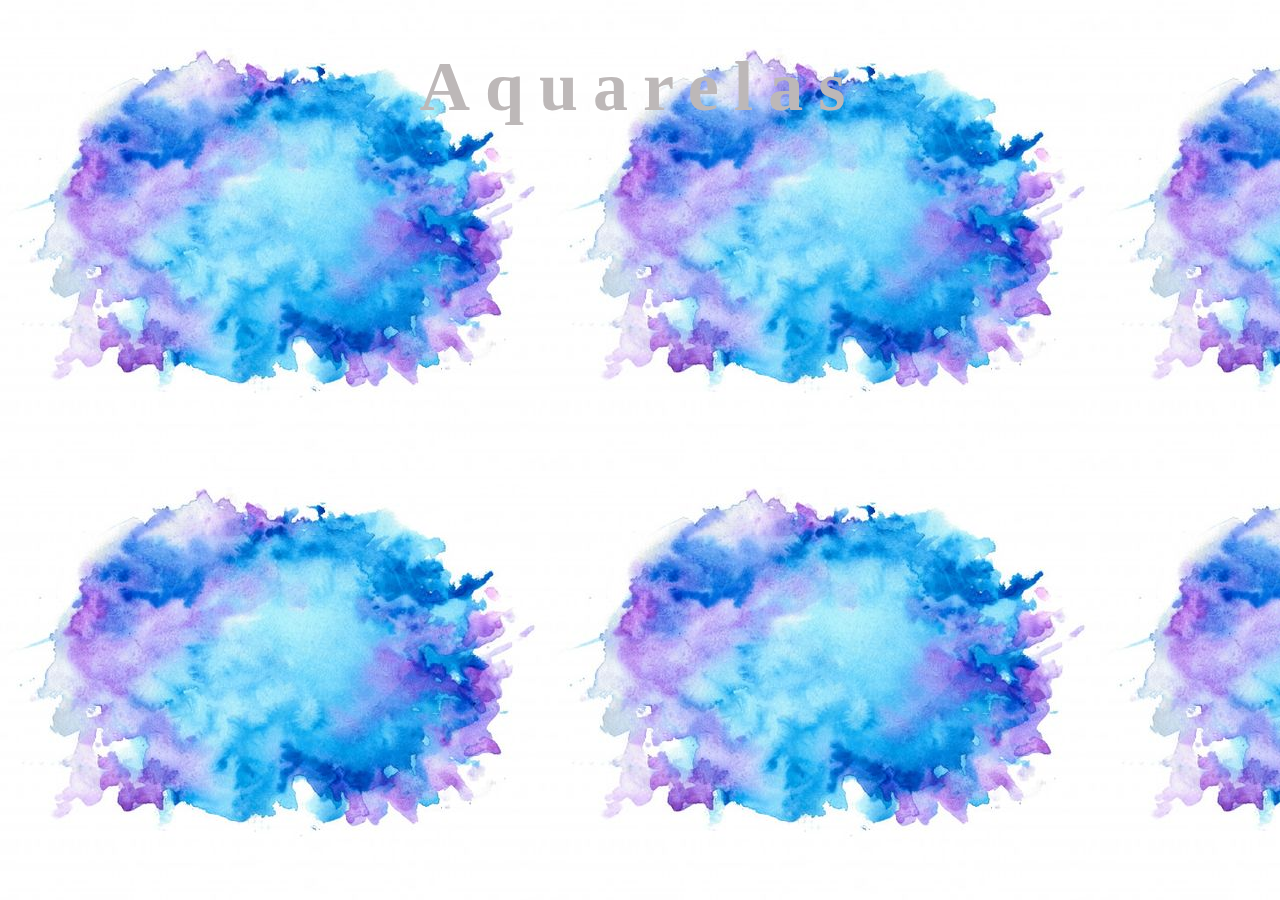
<file: aquarelas.html>
<!DOCTYPE html>
<html lang="en">
<head>
    <meta charset="UTF-8">
    <meta name="viewport" content="width=device-width, initial-scale=1.0">
    <link href="https://fonts.cdnfonts.com/css/billa-mount" rel="stylesheet">
                                
    <title>Aquarelas</title>
</head>
<body>
    <h1>Aquarelas</h1>
   <style>
    body {
        background-image: url("assets/img/fundo_aquarela.jpg");
    }
    h1 {
        color: #bdb8b8;
        text-align: center;
        letter-spacing: 15px;
        font-family: Bodoni (Giambattista Bodoni, 1790);                                                
        font-size: 70px;
                                                
    }
   </style> 
</body>
</html>
</file>
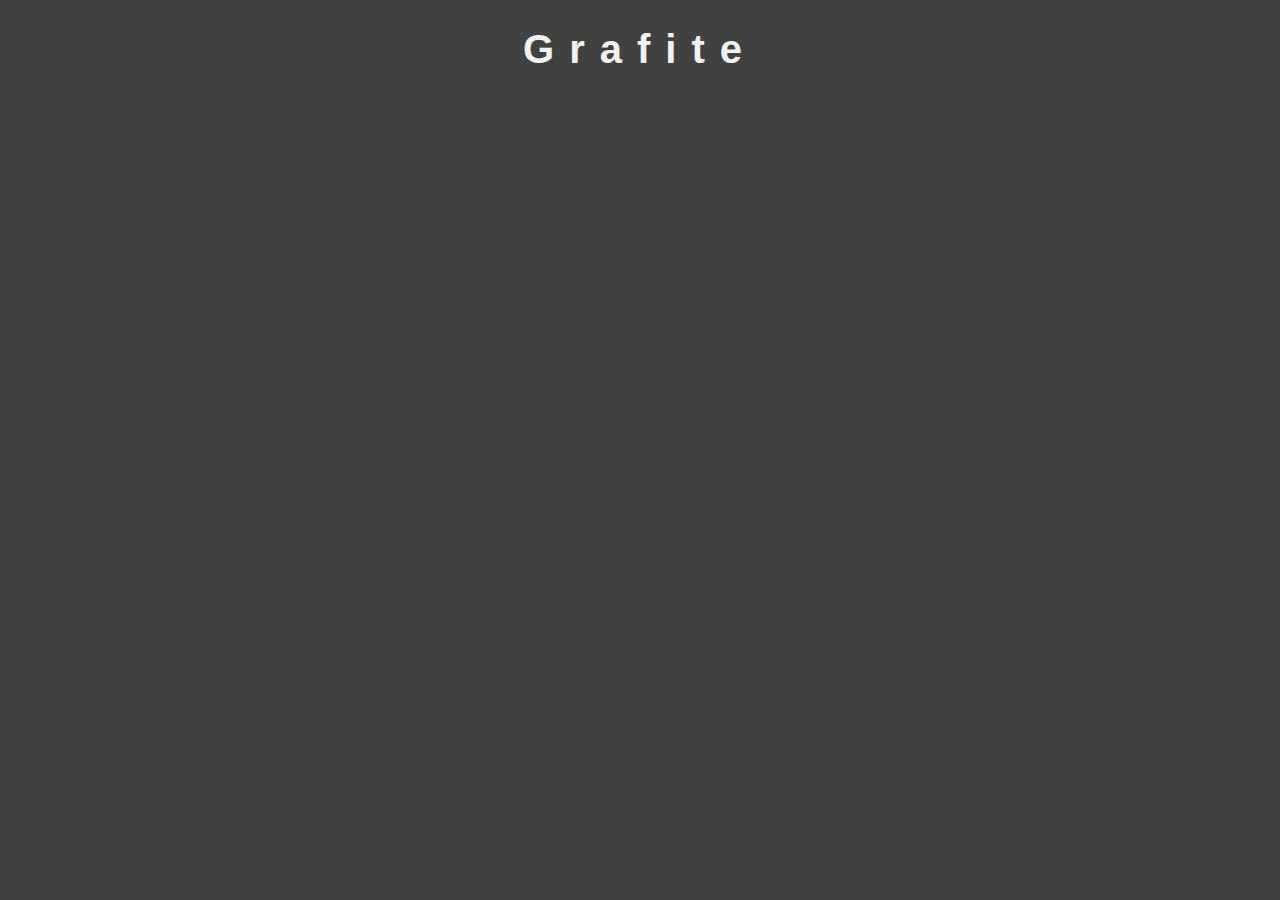
<file: artes-grafite.html>
<!DOCTYPE html>
<html lang="en">
<head>
    <meta charset="UTF-8">
    <meta name="viewport" content="width=device-width, initial-scale=1.0">
    <link href="https://fonts.cdnfonts.com/css/billa-mount" rel="stylesheet">
                                
    <title>Grafite</title>
</head>
<body>
    <h1>Grafite</h1>
   <style>
    body {
        background-color: #414141;
    }
    h1 {
        color: #f1f1f1;
        text-align: center;
        letter-spacing: 15px;
        font-family: 'Billa Mount', sans-serif;                                                
        font-size: 40px;
                                                
    }
   </style> 
</body>
</html>
</file>
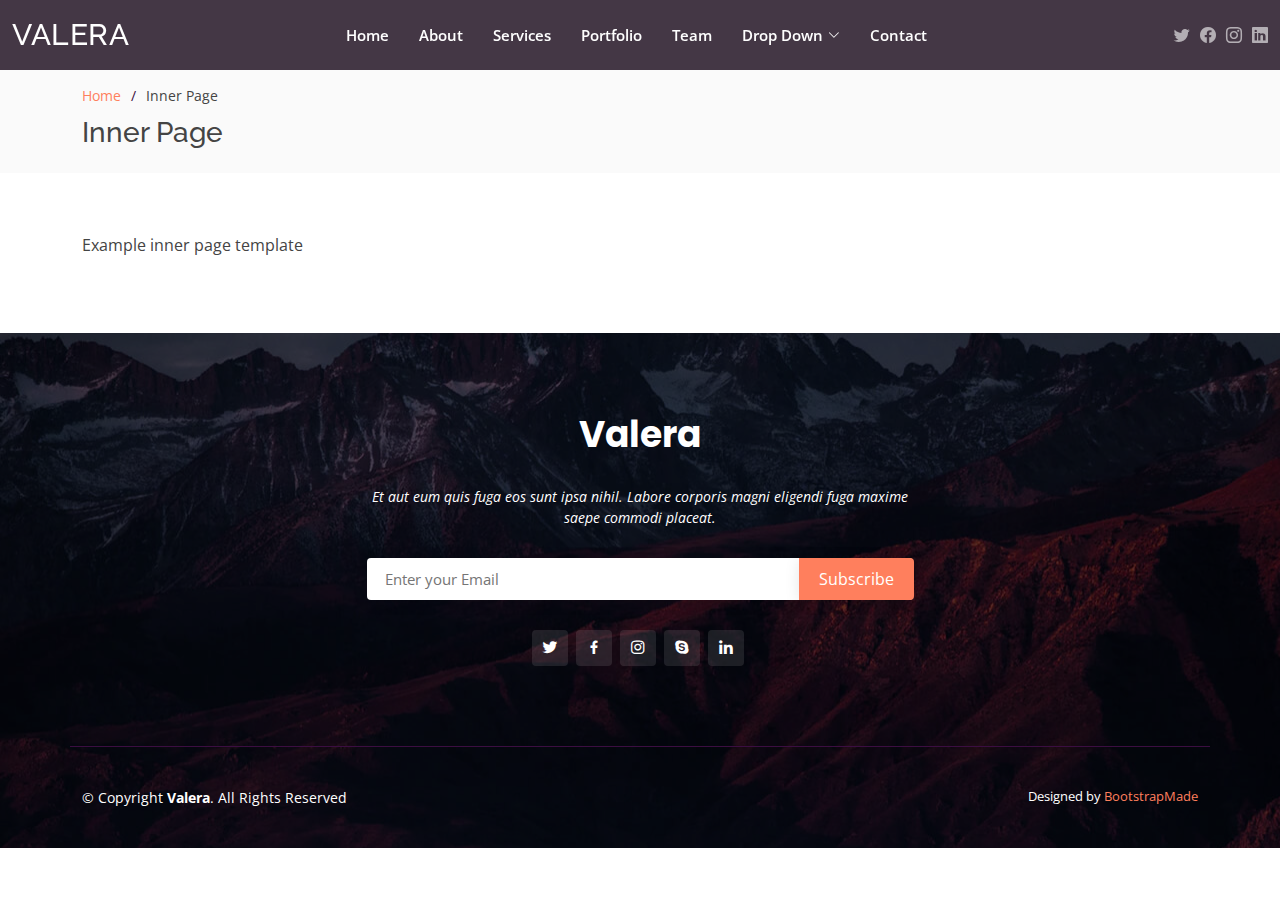
<file: inner-page.html>
<!DOCTYPE html>
<html lang="en">

<head>
  <meta charset="utf-8">
  <meta content="width=device-width, initial-scale=1.0" name="viewport">

  <title>Inner Page - Valera Bootstrap Template</title>
  <meta content="" name="description">
  <meta content="" name="keywords">

  <!-- Favicons -->
  <link href="assets/img/favicon.png" rel="icon">
  <link href="assets/img/apple-touch-icon.png" rel="apple-touch-icon">

  <!-- Google Fonts -->
  <link href="https://fonts.googleapis.com/css?family=Open+Sans:300,300i,400,400i,600,600i,700,700i|Raleway:300,300i,400,400i,500,500i,600,600i,700,700i|Poppins:300,300i,400,400i,500,500i,600,600i,700,700i" rel="stylesheet">

  <!-- Vendor CSS Files -->
  <link href="assets/vendor/bootstrap/css/bootstrap.min.css" rel="stylesheet">
  <link href="assets/vendor/bootstrap-icons/bootstrap-icons.css" rel="stylesheet">
  <link href="assets/vendor/boxicons/css/boxicons.min.css" rel="stylesheet">
  <link href="assets/vendor/glightbox/css/glightbox.min.css" rel="stylesheet">
  <link href="assets/vendor/remixicon/remixicon.css" rel="stylesheet">
  <link href="assets/vendor/swiper/swiper-bundle.min.css" rel="stylesheet">

  <!-- Template Main CSS File -->
  <link href="assets/css/style.css" rel="stylesheet">

  <!-- =======================================================
  * Template Name: Valera
  * Updated: May 30 2023 with Bootstrap v5.3.0
  * Template URL: https://bootstrapmade.com/valera-free-bootstrap-theme/
  * Author: BootstrapMade.com
  * License: https://bootstrapmade.com/license/
  ======================================================== -->
</head>

<body>

  <!-- ======= Header ======= -->
  <header id="header" class="d-flex align-items-center header-inner-pages">
    <div class="container-fluid d-flex align-items-center justify-content-lg-between">

      <h1 class="logo me-auto me-lg-0"><a href="index.html">Valera</a></h1>
      <!-- Uncomment below if you prefer to use an image logo -->
      <!-- <a href="index.html" class="logo me-auto me-lg-0"><img src="assets/img/logo.png" alt="" class="img-fluid"></a>-->

      <nav id="navbar" class="navbar order-last order-lg-0">
        <ul>
          <li><a class="nav-link scrollto " href="#hero">Home</a></li>
          <li><a class="nav-link scrollto" href="#about">About</a></li>
          <li><a class="nav-link scrollto" href="#services">Services</a></li>
          <li><a class="nav-link scrollto " href="#portfolio">Portfolio</a></li>
          <li><a class="nav-link scrollto" href="#team">Team</a></li>
          <li class="dropdown"><a href="#"><span>Drop Down</span> <i class="bi bi-chevron-down"></i></a>
            <ul>
              <li><a href="#">Drop Down 1</a></li>
              <li class="dropdown"><a href="#"><span>Deep Drop Down</span> <i class="bi bi-chevron-right"></i></a>
                <ul>
                  <li><a href="#">Deep Drop Down 1</a></li>
                  <li><a href="#">Deep Drop Down 2</a></li>
                  <li><a href="#">Deep Drop Down 3</a></li>
                  <li><a href="#">Deep Drop Down 4</a></li>
                  <li><a href="#">Deep Drop Down 5</a></li>
                </ul>
              </li>
              <li><a href="#">Drop Down 2</a></li>
              <li><a href="#">Drop Down 3</a></li>
              <li><a href="#">Drop Down 4</a></li>
            </ul>
          </li>
          <li><a class="nav-link scrollto" href="#contact">Contact</a></li>
        </ul>
        <i class="bi bi-list mobile-nav-toggle"></i>
      </nav><!-- .navbar -->

      <div class="header-social-links d-flex align-items-center">
        <a href="#" class="twitter"><i class="bi bi-twitter"></i></a>
        <a href="#" class="facebook"><i class="bi bi-facebook"></i></a>
        <a href="#" class="instagram"><i class="bi bi-instagram"></i></a>
        <a href="#" class="linkedin"><i class="bi bi-linkedin"></i></i></a>
      </div>

    </div>
  </header><!-- End Header -->

  <main id="main">

    <!-- ======= Breadcrumbs ======= -->
    <section id="breadcrumbs" class="breadcrumbs">
      <div class="container">

        <ol>
          <li><a href="index.html">Home</a></li>
          <li>Inner Page</li>
        </ol>
        <h2>Inner Page</h2>

      </div>
    </section><!-- End Breadcrumbs -->

    <section class="inner-page">
      <div class="container">
        <p>
          Example inner page template
        </p>
      </div>
    </section>

  </main><!-- End #main -->

  <!-- ======= Footer ======= -->
  <footer id="footer">

    <div class="footer-top">

      <div class="container">

        <div class="row  justify-content-center">
          <div class="col-lg-6">
            <h3>Valera</h3>
            <p>Et aut eum quis fuga eos sunt ipsa nihil. Labore corporis magni eligendi fuga maxime saepe commodi placeat.</p>
          </div>
        </div>

        <div class="row footer-newsletter justify-content-center">
          <div class="col-lg-6">
            <form action="" method="post">
              <input type="email" name="email" placeholder="Enter your Email"><input type="submit" value="Subscribe">
            </form>
          </div>
        </div>

        <div class="social-links">
          <a href="#" class="twitter"><i class="bx bxl-twitter"></i></a>
          <a href="#" class="facebook"><i class="bx bxl-facebook"></i></a>
          <a href="#" class="instagram"><i class="bx bxl-instagram"></i></a>
          <a href="#" class="google-plus"><i class="bx bxl-skype"></i></a>
          <a href="#" class="linkedin"><i class="bx bxl-linkedin"></i></a>
        </div>

      </div>
    </div>

    <div class="container footer-bottom clearfix">
      <div class="copyright">
        &copy; Copyright <strong><span>Valera</span></strong>. All Rights Reserved
      </div>
      <div class="credits">
        <!-- All the links in the footer should remain intact. -->
        <!-- You can delete the links only if you purchased the pro version. -->
        <!-- Licensing information: https://bootstrapmade.com/license/ -->
        <!-- Purchase the pro version with working PHP/AJAX contact form: https://bootstrapmade.com/valera-free-bootstrap-theme/ -->
        Designed by <a href="https://bootstrapmade.com/">BootstrapMade</a>
      </div>
    </div>
  </footer><!-- End Footer -->

  <div id="preloader"></div>
  <a href="#" class="back-to-top d-flex align-items-center justify-content-center"><i class="bi bi-arrow-up-short"></i></a>

  <!-- Vendor JS Files -->
  <script src="assets/vendor/purecounter/purecounter_vanilla.js"></script>
  <script src="assets/vendor/bootstrap/js/bootstrap.bundle.min.js"></script>
  <script src="assets/vendor/glightbox/js/glightbox.min.js"></script>
  <script src="assets/vendor/isotope-layout/isotope.pkgd.min.js"></script>
  <script src="assets/vendor/swiper/swiper-bundle.min.js"></script>
  <script src="assets/vendor/php-email-form/validate.js"></script>

  <!-- Template Main JS File -->
  <script src="assets/js/main.js"></script>

</body>

</html>
</file>
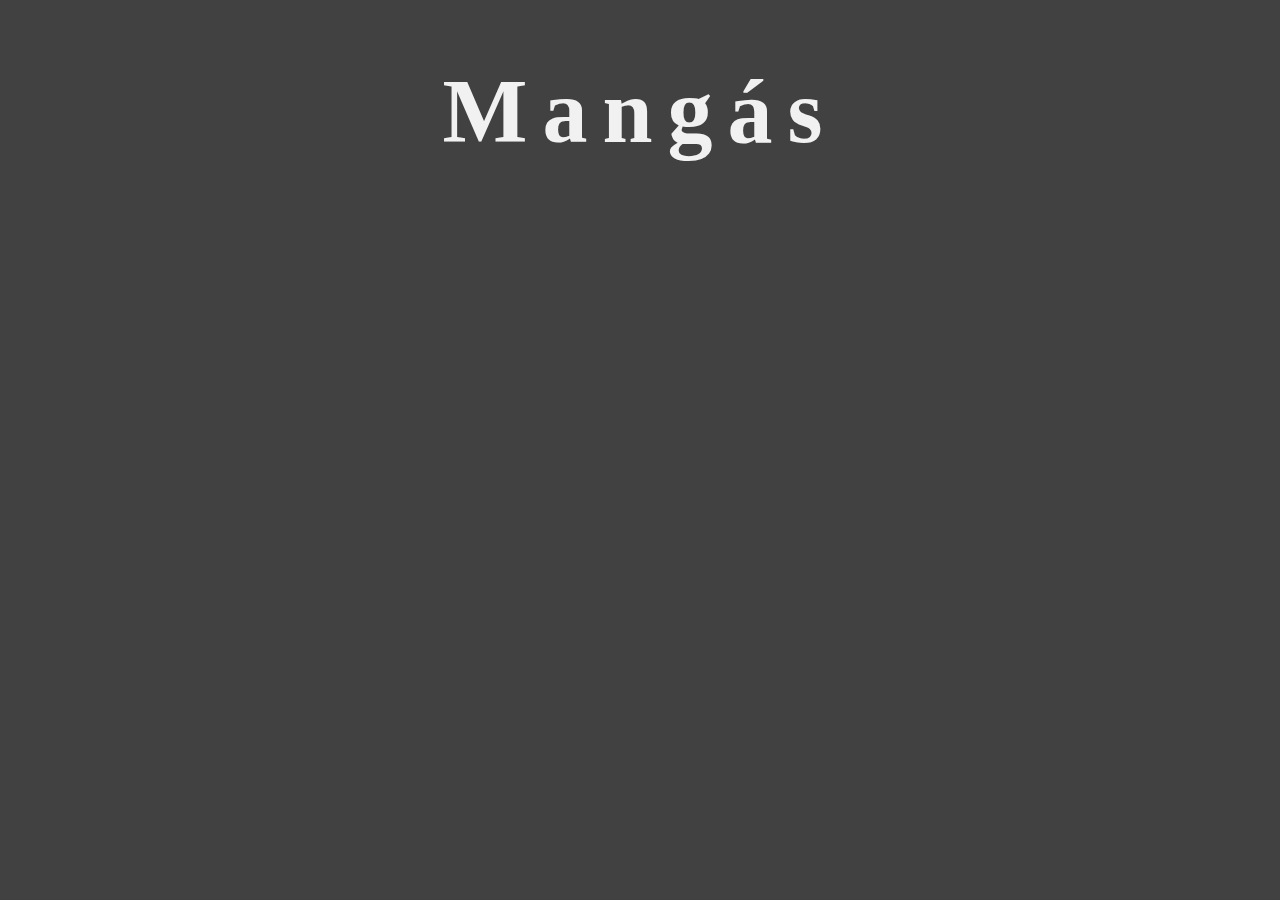
<file: mangas.html>
<!DOCTYPE html>
<html lang="en">
<head>
    <meta charset="UTF-8">
    <meta name="viewport" content="width=device-width, initial-scale=1.0">
    <link href="https://fonts.cdnfonts.com/css/billa-mount" rel="stylesheet">
                                
    <title>Mangá</title>
</head>
<body>
    <h1>Mangás</h1>
   <style>
    body {
        background-color: #414141;
    }
    h1 {
        color: #f1f1f1;
        text-align: center;
        letter-spacing: 15px;
        font-family: Cambria, Cochin, Georgia, Times, 'Times New Roman', serif;                                                
        font-size: 90px;
                                                
    }
   </style> 
</body>
</html>
</file>
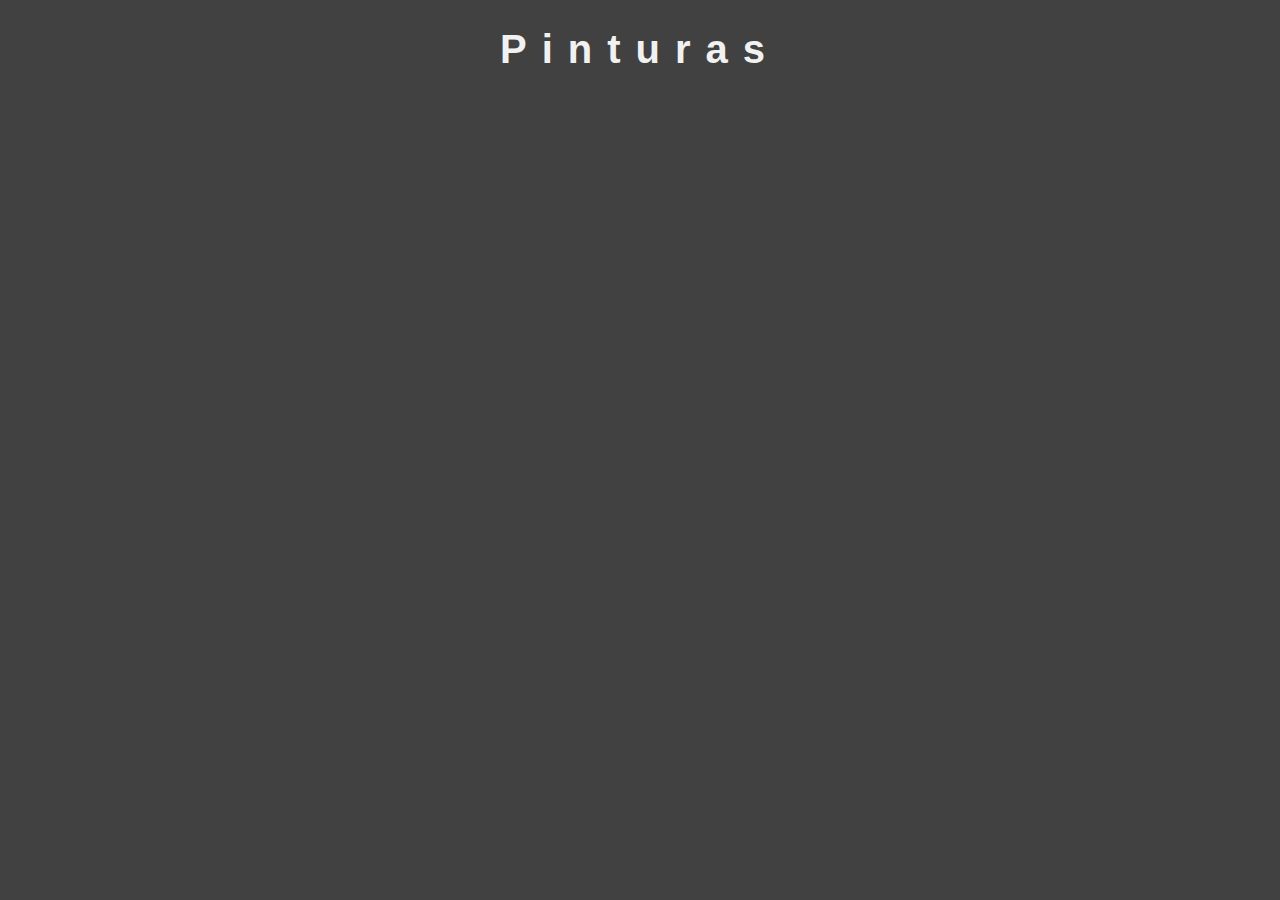
<file: pinturas.html>
<!DOCTYPE html>
<html lang="en">
<head>
    <meta charset="UTF-8">
    <meta name="viewport" content="width=device-width, initial-scale=1.0">
    <link href="https://fonts.cdnfonts.com/css/billa-mount" rel="stylesheet">
                                
    <title>Pinturas</title>
</head>
<body>
    <h1>Pinturas</h1>
   <style>
    body {
        background-color: #414141;
    }
    h1 {
        color: #f1f1f1;
        text-align: center;
        letter-spacing: 15px;
        font-family: 'Billa Mount', sans-serif;                                                
        font-size: 40px;
                                                
    }
   </style> 
</body>
</html>
</file>
<file: assets/css/style.css>
/**
* Template Name: Valera
* Updated: May 30 2023 with Bootstrap v5.3.0
* Template URL: https://bootstrapmade.com/valera-free-bootstrap-theme/
* Author: BootstrapMade.com
* License: https://bootstrapmade.com/license/
*/

/*--------------------------------------------------------------
# General
--------------------------------------------------------------*/
body {
  font-family: "Open Sans", sans-serif;
  color: #444444;
}

a {
  color: #ff7f5d;
  text-decoration: none;
}

a:hover {
  color: #ffa790;
  text-decoration: none;
}

h1,
h2,
h3,
h4,
h5,
h6 {
  font-family: "Raleway", sans-serif;
}

/*--------------------------------------------------------------
# Preloader
--------------------------------------------------------------*/
#preloader {
  position: fixed;
  top: 0;
  left: 0;
  right: 0;
  bottom: 0;
  z-index: 9999;
  overflow: hidden;
  background: #fff;
}

#preloader:before {
  content: "";
  position: fixed;
  top: calc(50% - 30px);
  left: calc(50% - 30px);
  border: 6px solid #ff7f5d;
  border-top-color: white;
  border-radius: 50%;
  width: 60px;
  height: 60px;
  animation: animate-preloader 1s linear infinite;
}

@keyframes animate-preloader {
  0% {
    transform: rotate(0deg);
  }

  100% {
    transform: rotate(360deg);
  }
}

/*--------------------------------------------------------------
# Back to top button
--------------------------------------------------------------*/
.back-to-top {
  position: fixed;
  visibility: hidden;
  opacity: 0;
  right: 15px;
  bottom: 15px;
  z-index: 996;
  background: #ff7f5d;
  width: 40px;
  height: 40px;
  border-radius: 4px;
  transition: all 0.4s;
}

.back-to-top i {
  font-size: 28px;
  color: #fff;
  line-height: 0;
}

.back-to-top:hover {
  background: #ff9f86;
  color: #fff;
}

.back-to-top.active {
  visibility: visible;
  opacity: 1;
}

/*--------------------------------------------------------------
# Header
--------------------------------------------------------------*/
#header {
  background: rgba(21, 5, 23, 0.25);
  transition: all 0.5s;
  z-index: 997;
  position: relative;
  height: 70px;
}

@media (max-width: 992px) {
  #header {
    height: 60px;
  }
}

#header.fixed-top,
#header.header-inner-pages {
  background: rgba(21, 5, 23, 0.8);
}

#header.fixed-top {
  position: fixed;
}

#header .logo {
  font-size: 30px;
  margin: 0;
  padding: 0;
  line-height: 1;
  font-weight: 500;
  letter-spacing: 0.5px;
  text-transform: uppercase;
}

#header .logo a {
  color: #fff;
}

#header .logo img {
  max-height: 40px;
}

.scrolled-offset {
  margin-top: 70px;
}

@media (max-width: 991px) {
  .scrolled-offset {
    margin-top: 60px;
  }
}

/*--------------------------------------------------------------
# Header Social Links
--------------------------------------------------------------*/
.header-social-links {
  padding-left: 20px;
}

.header-social-links a {
  color: rgba(255, 255, 255, 0.6);
  margin-left: 10px;
  display: inline-flex;
  align-items: center;
  justify-content: center;
  transition: 0.3s;
}

.header-social-links a i {
  line-height: 0;
}

.header-social-links a:hover {
  color: #fff;
}

@media (max-width: 768px) {
  .header-social-links {
    padding: 0 15px 0 0;
  }
}

/*--------------------------------------------------------------
# Navigation Menu
--------------------------------------------------------------*/
/**
* Desktop Navigation 
*/
.navbar {
  padding: 0;
}

.navbar ul {
  margin: 0;
  padding: 0;
  display: flex;
  list-style: none;
  align-items: center;
}

.navbar li {
  position: relative;
}

.navbar>ul>li {
  white-space: nowrap;
  padding: 10px 12px;
}

.navbar a,
.navbar a:focus {
  display: flex;
  align-items: center;
  justify-content: space-between;
  padding: 0 3px;
  font-size: 15px;
  font-weight: 600;
  white-space: nowrap;
  transition: 0.3s;
  color: white;
  position: relative;
}

.navbar a i,
.navbar a:focus i {
  font-size: 12px;
  line-height: 0;
  margin-left: 5px;
}

.navbar>ul>li>a:before {
  content: "";
  position: absolute;
  width: 100%;
  height: 2px;
  bottom: -7px;
  left: 0;
  background-color: #ff7f5d;
  visibility: hidden;
  width: 0px;
  transition: all 0.3s ease-in-out 0s;
}

.navbar a:hover:before,
.navbar li:hover>a:before,
.navbar .active:before {
  visibility: visible;
  width: 100%;
}

.navbar a:hover,
.navbar .active,
.navbar .active:focus,
.navbar li:hover>a {
  color: #fff;
}

.navbar .dropdown ul {
  display: block;
  position: absolute;
  left: 12px;
  top: calc(100% + 30px);
  margin: 0;
  padding: 10px 0;
  z-index: 99;
  opacity: 0;
  visibility: hidden;
  background: #fff;
  box-shadow: 0px 0px 30px rgba(127, 137, 161, 0.25);
  transition: 0.3s;
}

.navbar .dropdown ul li {
  min-width: 200px;
}

.navbar .dropdown ul a {
  padding: 10px 20px;
  font-size: 14px;
  text-transform: none;
  font-weight: 500;
  color: #150517;
}

.navbar .dropdown ul a i {
  font-size: 12px;
}

.navbar .dropdown ul a:hover,
.navbar .dropdown ul .active:hover,
.navbar .dropdown ul li:hover>a {
  color: #ff7f5d;
}

.navbar .dropdown:hover>ul {
  opacity: 1;
  top: 100%;
  visibility: visible;
}

.navbar .dropdown .dropdown ul {
  top: 0;
  left: calc(100% - 30px);
  visibility: hidden;
}

.navbar .dropdown .dropdown:hover>ul {
  opacity: 1;
  top: 0;
  left: 100%;
  visibility: visible;
}

@media (max-width: 1366px) {
  .navbar .dropdown .dropdown ul {
    left: -90%;
  }

  .navbar .dropdown .dropdown:hover>ul {
    left: -100%;
  }
}

/**
* Mobile Navigation 
*/
.mobile-nav-toggle {
  color: #fff;
  font-size: 28px;
  cursor: pointer;
  display: none;
  line-height: 0;
  transition: 0.5s;
}

@media (max-width: 991px) {
  .mobile-nav-toggle {
    display: block;
  }

  .navbar ul {
    display: none;
  }
}

.navbar-mobile {
  position: fixed;
  overflow: hidden;
  top: 0;
  right: 0;
  left: 0;
  bottom: 0;
  background: rgba(0, 0, 0, 0.9);
  transition: 0.3s;
  z-index: 999;
}

.navbar-mobile .mobile-nav-toggle {
  position: absolute;
  top: 15px;
  right: 15px;
}

.navbar-mobile ul {
  display: block;
  position: absolute;
  top: 55px;
  right: 15px;
  bottom: 15px;
  left: 15px;
  padding: 10px 0;
  background-color: #fff;
  overflow-y: auto;
  transition: 0.3s;
}

.navbar-mobile a,
.navbar-mobile a:focus {
  padding: 10px 20px;
  font-size: 15px;
  color: #150517;
}

.navbar-mobile>ul>li {
  padding: 0;
}

.navbar-mobile a:hover:before,
.navbar-mobile li:hover>a:before,
.navbar-mobile .active:before {
  visibility: hidden;
}

.navbar-mobile a:hover,
.navbar-mobile .active,
.navbar-mobile li:hover>a {
  color: #ff7f5d;
}

.navbar-mobile .getstarted,
.navbar-mobile .getstarted:focus {
  margin: 15px;
}

.navbar-mobile .dropdown ul {
  position: static;
  display: none;
  margin: 10px 20px;
  padding: 10px 0;
  z-index: 99;
  opacity: 1;
  visibility: visible;
  background: #fff;
  box-shadow: 0px 0px 30px rgba(127, 137, 161, 0.25);
}

.navbar-mobile .dropdown ul li {
  min-width: 200px;
}

.navbar-mobile .dropdown ul a {
  padding: 10px 20px;
}

.navbar-mobile .dropdown ul a i {
  font-size: 12px;
}

.navbar-mobile .dropdown ul a:hover,
.navbar-mobile .dropdown ul .active:hover,
.navbar-mobile .dropdown ul li:hover>a {
  color: #ff7f5d;
}

.navbar-mobile .dropdown>.dropdown-active {
  display: block;
}

/*--------------------------------------------------------------
# Hero Section
--------------------------------------------------------------*/
#hero {
  width: 100%;
  height: 100vh;
  background: url("../img/azul-aquarela.jpg") top center;
  background-size: cover;
  position: relative;
  margin-bottom: -70px;
}

@media (max-width: 992px) {
  #hero {
    margin-bottom: -60px;
  }
}

#hero:before {
  content: "";
  background: rgba(21, 5, 23, 0.5) linear-gradient(rgba(26, 0, 33, 0.5) 0%, rgba(26, 0, 33, 0.5) 5%, rgba(38, 6, 51, 0.5) 40%, rgba(47, 50, 147, 0.7) 76%, rgba(236, 97, 93, 0.7) 94%, rgba(236, 97, 93, 0.5) 100%) repeat scroll 0% 0%;
  position: absolute;
  bottom: 0;
  top: 0;
  left: 0;
  right: 0;
}

#hero .hero-container {
  position: absolute;
  bottom: 0;
  top: 0;
  left: 15px;
  right: 15px;
  display: flex;
  justify-content: center;
  align-items: center;
  flex-direction: column;
  text-align: center;
}

#hero h1 {
  margin: 0;
  font-size: 64px;
  font-weight: 700;
  line-height: 56px;
  text-transform: uppercase;
  color: #fff;
}

#hero h2 {
  color: #eee;
  margin: 15px 0 0 0;
  font-size: 24px;
}

#hero .btn-get-started {
  font-family: "Raleway", sans-serif;
  font-weight: 500;
  font-size: 16px;
  letter-spacing: 1px;
  display: inline-block;
  padding: 10px 40px;
  border-radius: 4px;
  transition: 0.5s;
  margin-top: 30px;
  border: 2px solid #fff;
  color: #fff;
}

#hero .btn-get-started:hover {
  background: #ff7f5d;
  border: 2px solid #ff7f5d;
}

@media (min-width: 1024px) {
  #hero {
    background-attachment: fixed;
  }
}

@media (max-width: 768px) {
  #hero h1 {
    font-size: 30px;
    line-height: 36px;
  }

  #hero h2 {
    font-size: 18px;
    line-height: 24px;
  }
}

/*--------------------------------------------------------------
# Sections General
--------------------------------------------------------------*/
section {
  padding: 60px 0;
  overflow: hidden;
}

.section-bg {
  background-color: #fafafa;
}

.section-title {
  text-align: center;
  padding-bottom: 30px;
}

.section-title h2 {
  font-size: 32px;
  font-weight: 700;
  margin-bottom: 20px;
  padding-bottom: 20px;
  position: relative;
}

.section-title h2::after {
  content: "";
  position: absolute;
  display: block;
  width: 50px;
  height: 3px;
  background: #ff7f5d;
  bottom: 0;
  left: calc(50% - 25px);
}

.section-title p {
  margin-bottom: 0;
  color: #919191;
  font-size: 14px;
}

/*--------------------------------------------------------------
# About
--------------------------------------------------------------*/
.about .content h3 {
  font-weight: 600;
  font-size: 26px;
}

.about .content ul {
  list-style: none;
  padding: 0;
}

.about .content ul li {
  padding-left: 28px;
  position: relative;
}

.about .content ul li+li {
  margin-top: 10px;
}

.about .content ul i {
  position: absolute;
  left: 0;
  top: 2px;
  font-size: 20px;
  color: #ff7f5d;
  line-height: 1;
}

.about .content p:last-child {
  margin-bottom: 0;
}

.about .content .btn-learn-more {
  font-family: "Raleway", sans-serif;
  font-weight: 600;
  font-size: 14px;
  letter-spacing: 1px;
  display: inline-block;
  padding: 12px 32px;
  border-radius: 5px;
  transition: 0.3s;
  line-height: 1;
  color: #ff7f5d;
  animation-delay: 0.8s;
  margin-top: 6px;
  border: 2px solid #ff7f5d;
}

.about .content .btn-learn-more:hover {
  background: #ff7f5d;
  color: #fff;
  text-decoration: none;
}

/*--------------------------------------------------------------
# Counts
--------------------------------------------------------------*/
.counts {
  padding: 0;
}

.counts .counters span {
  font-size: 48px;
  display: block;
  color: #ff7f5d;
}

.counts .counters p {
  padding: 0;
  margin: 0 0 20px 0;
  font-family: "Raleway", sans-serif;
  font-size: 14px;
}

/*--------------------------------------------------------------
# Our Values
--------------------------------------------------------------*/
.card-text {
  text-align: justify;
}
.our-values .card {
  border: 0;
  padding: 160px 20px 20px 20px;
  position: relative;
  width: 100%;
  background-size: cover;
  background-repeat: no-repeat;
  background-position: center center;
}

.our-values .card-body {
  z-index: 10;
  background: rgba(255, 255, 255, 0.9);
  padding: 15px 30px;
  box-shadow: 0px 2px 15px rgba(0, 0, 0, 0.1);
  transition: 0.3s;
  transition: ease-in-out 0.4s;
  border-radius: 5px;
}

.our-values .card-title {
  font-weight: 700;
  text-align: center;
  margin-bottom: 15px;
}

.our-values .card-title a {
  color: #150517;
}

.our-values .card-text {
  color: #5e5e5e;
}

.our-values .read-more a {
  color: #777777;
  text-transform: uppercase;
  font-weight: 600;
  font-size: 12px;
  transition: 0.4s;
}

.our-values .read-more a:hover {
  text-decoration: underline;
}

.our-values .card:hover .card-body {
  background: #ff7f5d;
}

.our-values .card:hover .read-more a,
.our-values .card:hover .card-title,
.our-values .card:hover .card-title a,
.our-values .card:hover .card-text {
  color: #fff;
}

/*--------------------------------------------------------------
# Clients
--------------------------------------------------------------*/
.clients {
  padding: 15px 0;
  text-align: center;
}

.clients img {
  max-width: 45%;
  transition: all 0.4s ease-in-out;
  display: inline-block;
  padding: 15px 0;
  filter: grayscale(100);
}

.clients img:hover {
  filter: none;
  transform: scale(1.15);
}

@media (max-width: 768px) {
  .clients img {
    max-width: 40%;
  }
}

/*--------------------------------------------------------------
# Services
--------------------------------------------------------------*/
.services .icon-box {
  padding: 30px;
  position: relative;
  overflow: hidden;
  border-radius: 10px;
  background: #fff;
  box-shadow: 0 10px 29px 0 rgba(68, 88, 144, 0.1);
  transition: all 0.3s ease-in-out;
  height: 100%;
}

.services .icon-box:hover {
  transform: translateY(-5px);
}

.services .icon {
  position: absolute;
  left: -20px;
  top: calc(50% - 30px);
}

.services .icon i {
  font-size: 64px;
  line-height: 1;
  transition: 0.5s;
}

.services .title {
  margin-left: 40px;
  font-weight: 700;
  margin-bottom: 15px;
  font-size: 18px;
}

.services .title a {
  color: #111;
}

.services .icon-box:hover .title a {
  color: #ff7f5d;
}

.services .description {
  font-size: 14px;
  margin-left: 40px;
  line-height: 24px;
  margin-bottom: 0;
}

/*--------------------------------------------------------------
# Testimonials
--------------------------------------------------------------*/
.testimonials .testimonials-carousel,
.testimonials .testimonials-slider {
  overflow: hidden;
}

.testimonials .testimonial-item {
  box-sizing: content-box;
  min-height: 320px;
}

.testimonials .testimonial-item .testimonial-img {
  width: 90px;
  border-radius: 50%;
  margin: -40px 0 0 40px;
  position: relative;
  z-index: 2;
  border: 6px solid #fff;
}

.testimonials .testimonial-item h3 {
  font-size: 18px;
  font-weight: bold;
  margin: 10px 0 5px 45px;
  color: #111;
}

.testimonials .testimonial-item h4 {
  font-size: 14px;
  color: #999;
  margin: 0 0 0 45px;
}

.testimonials .testimonial-item .quote-icon-left,
.testimonials .testimonial-item .quote-icon-right {
  color: #ffbbaa;
  font-size: 26px;
}

.testimonials .testimonial-item .quote-icon-left {
  display: inline-block;
  left: -5px;
  position: relative;
}

.testimonials .testimonial-item .quote-icon-right {
  display: inline-block;
  right: -5px;
  position: relative;
  top: 10px;
}

.testimonials .testimonial-item p {
  font-style: italic;
  margin: 0 15px 0 15px;
  padding: 20px 20px 60px 20px;
  background: #fff;
  position: relative;
  border-radius: 6px;
  position: relative;
  z-index: 1;
}

.testimonials .swiper-pagination {
  margin-top: 20px;
  position: relative;
}

.testimonials .swiper-pagination .swiper-pagination-bullet {
  width: 12px;
  height: 12px;
  background-color: #fff;
  opacity: 1;
  border: 1px solid #ff7f5d;
}

.testimonials .swiper-pagination .swiper-pagination-bullet-active {
  background-color: #ff7f5d;
}

/*--------------------------------------------------------------
# Cta
--------------------------------------------------------------*/
.cta {
  background: #280a2c;
  background-size: cover;
  padding: 60px 0;
}

.cta h3 {
  color: #fff;
  font-size: 28px;
  font-weight: 700;
}

.cta p {
  color: #fff;
}

.cta .cta-btn {
  font-family: "Raleway", sans-serif;
  font-weight: 500;
  font-size: 14px;
  letter-spacing: 1px;
  display: inline-block;
  padding: 10px 35px;
  border-radius: 4px;
  transition: 0.5s;
  margin-top: 10px;
  border: 2px solid #fff;
  color: #fff;
}

.cta .cta-btn:hover {
  background: #ff7f5d;
  border: 2px solid #ff7f5d;
}

/*--------------------------------------------------------------
# Portfolio
--------------------------------------------------------------*/
.portfolio #portfolio-flters {
  list-style: none;
  margin-bottom: 20px;
}

.portfolio #portfolio-flters li {
  cursor: pointer;
  display: inline-block;
  margin: 0 15px 10px 15px;
  font-size: 16px;
  font-weight: 600;
  line-height: 1;
  text-transform: uppercase;
  color: #444444;
  transition: all 0.3s ease-in-out;
}

.portfolio #portfolio-flters li:hover,
.portfolio #portfolio-flters li.filter-active {
  color: #ff7f5d;
}

.portfolio #portfolio-flters li.filter-active::before,
.portfolio #portfolio-flters li.filter-active::after {
  color: #ff7f5d;
}

.portfolio .portfolio-item {
  margin-bottom: 30px;
}

.portfolio .portfolio-item .portfolio-img {
  overflow: hidden;
}

.portfolio .portfolio-item .portfolio-img img {
  transition: all 0.5s ease-in-out;
}

.portfolio .portfolio-item .portfolio-info {
  opacity: 0;
  position: absolute;
  left: 15px;
  bottom: 0;
  z-index: 3;
  right: 15px;
  transition: all ease-in-out 0.3s;
  background: rgba(0, 0, 0, 0.5);
  padding: 10px 15px;
}

.portfolio .portfolio-item .portfolio-info h4 {
  font-size: 18px;
  color: #fff;
  font-weight: 600;
  color: #fff;
  margin-bottom: 0px;
}

.portfolio .portfolio-item .portfolio-info p {
  color: white;
  font-size: 14px;
  margin-bottom: 0;
}

.portfolio .portfolio-item .portfolio-info .preview-link,
.portfolio .portfolio-item .portfolio-info .details-link {
  position: absolute;
  right: 40px;
  font-size: 24px;
  top: calc(50% - 18px);
  color: #fff;
  transition: 0.3s;
}

.portfolio .portfolio-item .portfolio-info .preview-link:hover,
.portfolio .portfolio-item .portfolio-info .details-link:hover {
  color: #ff7f5d;
}

.portfolio .portfolio-item .portfolio-info .details-link {
  right: 10px;
}

.portfolio .portfolio-item:hover .portfolio-img img {
  transform: scale(1.2);
}

.portfolio .portfolio-item:hover .portfolio-info {
  opacity: 1;
}

/*--------------------------------------------------------------
# Portfolio Details
--------------------------------------------------------------*/
.portfolio-details {
  padding-top: 40px;
}

.portfolio-details .portfolio-details-slider img {
  width: 100%;
}

.portfolio-details .portfolio-details-slider .swiper-pagination {
  margin-top: 20px;
  position: relative;
}

.portfolio-details .portfolio-details-slider .swiper-pagination .swiper-pagination-bullet {
  width: 12px;
  height: 12px;
  background-color: #fff;
  opacity: 1;
  border: 1px solid #ff7f5d;
}

.portfolio-details .portfolio-details-slider .swiper-pagination .swiper-pagination-bullet-active {
  background-color: #ff7f5d;
}

.portfolio-details .portfolio-info {
  padding: 30px;
  box-shadow: 0px 0 30px rgba(21, 5, 23, 0.08);
}

.portfolio-details .portfolio-info h3 {
  font-size: 22px;
  font-weight: 700;
  margin-bottom: 20px;
  padding-bottom: 20px;
  border-bottom: 1px solid #eee;
}

.portfolio-details .portfolio-info ul {
  list-style: none;
  padding: 0;
  font-size: 15px;
}

.portfolio-details .portfolio-info ul li+li {
  margin-top: 10px;
}

.portfolio-details .portfolio-description {
  padding-top: 30px;
}

.portfolio-details .portfolio-description h2 {
  font-size: 26px;
  font-weight: 700;
  margin-bottom: 20px;
}

.portfolio-details .portfolio-description p {
  padding: 0;
}

/*--------------------------------------------------------------
# Team
--------------------------------------------------------------*/
.team .member {
  margin-bottom: 20px;
  overflow: hidden;
  border-radius: 4px;
  background: #fff;
  box-shadow: 0 0 15px rgba(0, 0, 0, 0.05);
}

.team .member .member-img {
  position: relative;
  overflow: hidden;
}

.team .member .social {
  position: absolute;
  left: 0;
  bottom: 30px;
  right: 0;
  opacity: 0;
  transition: ease-in-out 0.3s;
  display: flex;
  justify-content: center;
  align-items: center;
}

.team .member .social a {
  transition: color 0.3s;
  color: #150517;
  margin: 0 3px;
  border-radius: 4px;
  width: 36px;
  height: 36px;
  background: rgba(255, 127, 93, 0.8);
  display: flex;
  justify-content: center;
  align-items: center;
  transition: ease-in-out 0.3s;
  color: #fff;
}

.team .member .social a i {
  line-height: 0;
}

.team .member .social a:hover {
  background: #ff7f5d;
}

.team .member .social i {
  font-size: 18px;
}

.team .member .member-info {
  padding: 25px 15px;
}

.team .member .member-info h4 {
  font-weight: 700;
  margin-bottom: 5px;
  font-size: 18px;
  color: #150517;
}

.team .member .member-info span {
  display: block;
  font-size: 13px;
  font-weight: 400;
  color: #aaaaaa;
}

.team .member .member-info p {
  font-style: italic;
  font-size: 14px;
  line-height: 26px;
  color: #777777;
}

.team .member:hover .social {
  opacity: 1;
  bottom: 15px;
}

/*--------------------------------------------------------------
# Pricing
--------------------------------------------------------------*/
.pricing .box {
  padding: 20px;
  background: #fff;
  text-align: center;
  box-shadow: 0px 0px 4px rgba(0, 0, 0, 0.12);
  border-radius: 5px;
  position: relative;
  overflow: hidden;
}

.pricing h3 {
  font-weight: 400;
  margin: -20px -20px 20px -20px;
  padding: 20px 15px;
  font-size: 16px;
  font-weight: 600;
  color: #777777;
  background: #f8f8f8;
}

.pricing h4 {
  font-size: 36px;
  color: #ff7f5d;
  font-weight: 600;
  font-family: "Poppins", sans-serif;
  margin-bottom: 20px;
}

.pricing h4 sup {
  font-size: 20px;
  top: -15px;
  left: -3px;
}

.pricing h4 span {
  color: #bababa;
  font-size: 16px;
  font-weight: 300;
}

.pricing ul {
  padding: 0;
  list-style: none;
  color: #444444;
  text-align: center;
  line-height: 20px;
  font-size: 14px;
}

.pricing ul li {
  padding-bottom: 16px;
}

.pricing ul i {
  color: #ff7f5d;
  font-size: 18px;
  padding-right: 4px;
}

.pricing ul .na {
  color: #ccc;
  text-decoration: line-through;
}

.pricing .btn-wrap {
  margin: 20px -20px -20px -20px;
  padding: 20px 15px;
  background: #f8f8f8;
  text-align: center;
}

.pricing .btn-buy {
  background: #ff7f5d;
  display: inline-block;
  padding: 8px 35px 9px 35px;
  border-radius: 4px;
  color: #fff;
  transition: none;
  font-size: 14px;
  font-weight: 400;
  font-family: "Raleway", sans-serif;
  font-weight: 600;
  transition: 0.3s;
}

.pricing .btn-buy:hover {
  background: #ff9377;
}

.pricing .featured h3 {
  color: #fff;
  background: #ff7f5d;
}

.pricing .advanced {
  width: 200px;
  position: absolute;
  top: 18px;
  right: -68px;
  transform: rotate(45deg);
  z-index: 1;
  font-size: 14px;
  padding: 1px 0 3px 0;
  background: #ff7f5d;
  color: #fff;
}

/*--------------------------------------------------------------
# Frequently Asked Questions
--------------------------------------------------------------*/
.faq .faq-list {
  padding: 0 100px;
}

.faq .faq-list ul {
  padding: 0;
  list-style: none;
}

.faq .faq-list li+li {
  margin-top: 15px;
}

.faq .faq-list li {
  padding: 20px;
  background: #fff;
  border-radius: 4px;
  position: relative;
}

.faq .faq-list a {
  display: block;
  position: relative;
  font-family: "Poppins", sans-serif;
  font-size: 16px;
  line-height: 24px;
  font-weight: 500;
  padding: 0 30px;
  outline: none;
  cursor: pointer;
}

.faq .faq-list .icon-help {
  font-size: 24px;
  position: absolute;
  right: 0;
  left: 20px;
  color: #ffa790;
}

.faq .faq-list .icon-show,
.faq .faq-list .icon-close {
  font-size: 24px;
  position: absolute;
  right: 0;
  top: 0;
}

.faq .faq-list p {
  margin-bottom: 0;
  padding: 10px 0 0 0;
}

.faq .faq-list .icon-show {
  display: none;
}

.faq .faq-list a.collapsed {
  color: #343a40;
}

.faq .faq-list a.collapsed:hover {
  color: #ff7f5d;
}

.faq .faq-list a.collapsed .icon-show {
  display: inline-block;
}

.faq .faq-list a.collapsed .icon-close {
  display: none;
}

@media (max-width: 1200px) {
  .faq .faq-list {
    padding: 0;
  }
}

/*--------------------------------------------------------------
# Contact
--------------------------------------------------------------*/
.contact .info {
  width: 100%;
  background: #fff;
}

.contact .info i {
  font-size: 20px;
  color: #ff7f5d;
  float: left;
  width: 44px;
  height: 44px;
  background: #fff8f6;
  display: flex;
  justify-content: center;
  align-items: center;
  border-radius: 50px;
  transition: all 0.3s ease-in-out;
}

.contact .info h4 {
  padding: 0 0 0 60px;
  font-size: 22px;
  font-weight: 600;
  margin-bottom: 5px;
  color: #150517;
}

.contact .info p {
  padding: 0 0 0 60px;
  margin-bottom: 0;
  font-size: 14px;
  color: #62176b;
}

.contact .info .email,
.contact .info .phone {
  margin-top: 40px;
}

.contact .info .email:hover i,
.contact .info .address:hover i,
.contact .info .phone:hover i {
  background: #ff7f5d;
  color: #fff;
}

.contact .php-email-form {
  width: 100%;
  background: #fff;
}

.contact .php-email-form .form-group {
  padding-bottom: 8px;
}

.contact .php-email-form .error-message {
  display: none;
  color: #fff;
  background: #ed3c0d;
  text-align: left;
  padding: 15px;
  font-weight: 600;
}

.contact .php-email-form .error-message br+br {
  margin-top: 25px;
}

.contact .php-email-form .sent-message {
  display: none;
  color: #fff;
  background: #18d26e;
  text-align: center;
  padding: 15px;
  font-weight: 600;
}

.contact .php-email-form .loading {
  display: none;
  background: #fff;
  text-align: center;
  padding: 15px;
}

.contact .php-email-form .loading:before {
  content: "";
  display: inline-block;
  border-radius: 50%;
  width: 24px;
  height: 24px;
  margin: 0 10px -6px 0;
  border: 3px solid #18d26e;
  border-top-color: #eee;
  animation: animate-loading 1s linear infinite;
}

.contact .php-email-form input,
.contact .php-email-form textarea {
  border-radius: 4px;
  box-shadow: none;
  font-size: 14px;
}

.contact .php-email-form input:focus,
.contact .php-email-form textarea:focus {
  border-color: #ff7f5d;
}

.contact .php-email-form input {
  height: 44px;
}

.contact .php-email-form textarea {
  padding: 10px 12px;
}

.contact .php-email-form button[type=submit] {
  background: #ff7f5d;
  border: 0;
  padding: 10px 24px;
  color: #fff;
  transition: 0.4s;
  border-radius: 4px;
}

.contact .php-email-form button[type=submit]:hover {
  background: #ff9377;
}

@keyframes animate-loading {
  0% {
    transform: rotate(0deg);
  }

  100% {
    transform: rotate(360deg);
  }
}

/*--------------------------------------------------------------
# Breadcrumbs
--------------------------------------------------------------*/
.breadcrumbs {
  padding: 15px 0;
  background: #fafafa;
  min-height: 40px;
}

.breadcrumbs h2 {
  font-size: 28px;
  font-weight: 500;
}

.breadcrumbs ol {
  display: flex;
  flex-wrap: wrap;
  list-style: none;
  padding: 0 0 10px 0;
  margin: 0;
  font-size: 14px;
}

.breadcrumbs ol li+li {
  padding-left: 10px;
}

.breadcrumbs ol li+li::before {
  display: inline-block;
  padding-right: 10px;
  color: #3b0e41;
  content: "/";
}

/*--------------------------------------------------------------
# Footer
--------------------------------------------------------------*/
#footer {
  background: url("../img/footer-bg.jpg") center center no-repeat;
  color: #fff;
  font-size: 14px;
  position: relative;
}

#footer::before {
  content: "";
  position: absolute;
  left: 0;
  right: 0;
  top: 0;
  bottom: 0;
  background: rgba(2, 0, 2, 0.6);
  z-index: 1;
}

#footer .footer-top {
  position: relative;
  z-index: 2;
  text-align: center;
  padding: 80px 0;
}

#footer .footer-top h3 {
  font-size: 36px;
  font-weight: 700;
  color: #fff;
  position: relative;
  font-family: "Poppins", sans-serif;
  padding-bottom: 0;
  margin-bottom: 0;
}

#footer .footer-top p {
  font-size: 15;
  font-style: italic;
  margin: 30px 0 0 0;
  padding: 0;
}

#footer .footer-top .footer-newsletter {
  text-align: center;
  font-size: 15px;
  margin-top: 30px;
}

#footer .footer-top .footer-newsletter form {
  background: #fff;
  padding: 6px 10px;
  position: relative;
  border-radius: 4px;
  box-shadow: 0px 2px 15px rgba(0, 0, 0, 0.1);
  text-align: left;
}

#footer .footer-top .footer-newsletter form input[type=email] {
  border: 0;
  padding: 4px 8px;
  width: calc(100% - 100px);
}

#footer .footer-top .footer-newsletter form input[type=submit] {
  position: absolute;
  top: 0;
  right: -1px;
  bottom: 0;
  border: 0;
  background: none;
  font-size: 16px;
  padding: 0 20px;
  background: #ff7f5d;
  color: #fff;
  transition: 0.3s;
  border-radius: 0 4px 4px 0;
  box-shadow: 0px 2px 15px rgba(0, 0, 0, 0.1);
}

#footer .footer-top .footer-newsletter form input[type=submit]:hover {
  background: #ff9377;
}

#footer .footer-top .social-links {
  margin-top: 30px;
}

#footer .footer-top .social-links a {
  font-size: 18px;
  display: inline-block;
  background: rgba(255, 255, 255, 0.1);
  color: #fff;
  line-height: 1;
  padding: 8px 0;
  margin-right: 4px;
  border-radius: 4px;
  text-align: center;
  width: 36px;
  height: 36px;
  transition: 0.3s;
}

#footer .footer-top .social-links a:hover {
  background: #ff7f5d;
  color: #fff;
  text-decoration: none;
}

#footer .footer-bottom {
  border-top: 1px solid #3b0e41;
  z-index: 2;
  position: relative;
  padding-top: 40px;
  padding-bottom: 40px;
}

#footer .copyright {
  float: left;
}

#footer .credits {
  float: right;
  font-size: 13px;
}

@media (max-width: 768px) {

  #footer .copyright,
  #footer .credits {
    float: none;
    text-align: center;
  }

  #footer .credits {
    padding-top: 5px;
  }
}
</file>
